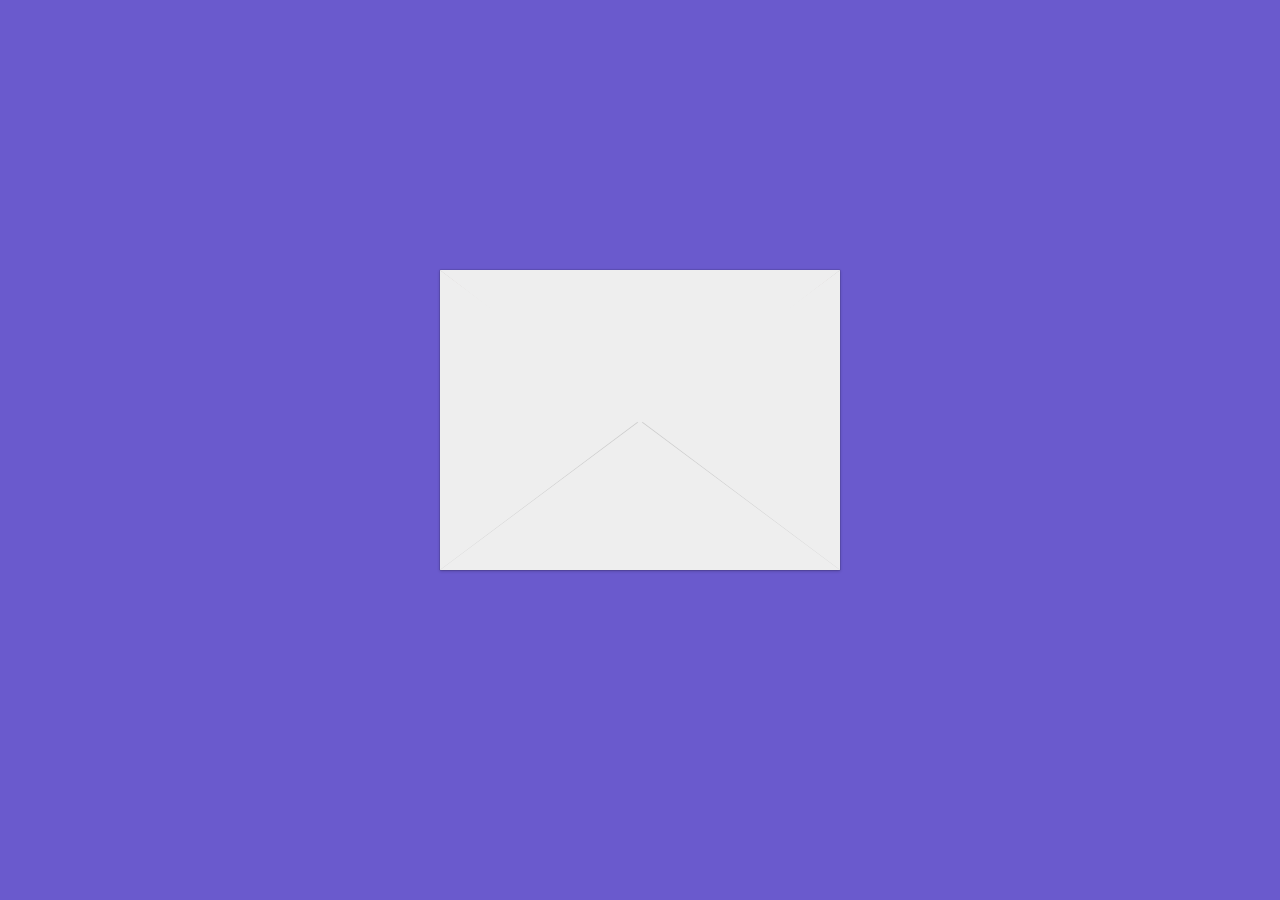
<file: Hd_2.html>
<!DOCTYPE html>
<html lang="en">
<head>
  <meta charset="UTF-8">
  <title>Botaam</title>
  <link rel="stylesheet" href="css/styleforhbd2.css">
</head>
<body>
  <link href="http://fonts.googleapis.com/css?family=Pacifico" rel="stylesheet" type="text/css">
  <div id="wrapper">
    <div class="envelope open">
      <div class="flap front"></div>
      <div class="flap top"></div>
      <div class="letter" id="letter">
        <div class="center-letter animate-reveal animate-first">
          <h1>happy Anniversary!!!</h1><br>
          <p style="margin: 0 10px;">Бүгін біз үшін ерекше күн!!!<br><br>
            Біздің сөйлесіп жүргенімізге ровноо бір жыыл!🥳🫶🏻 бір жыл бұрын біз дәл осы күні таныстық, және бұл жыл қаншама жылы сәттермен естеліктерге толы болды. Бізді кездестірген Аллаға мыңда бір алғысымды айтамын, және біздің арамыздағы қаншама километрге қарамастан, мен сені әр қашан жанымда екенін сеземін ботам💖. Біздің сөйлескендеріміздің әрбір минут-сикундына дейін бағалаймын және алда бізді одан да керемет сәттер күтіп тұрғанына сенем❣️💞.
          </p>
        </div> 
      </div>
    </div>
  </div>

  <script src="https://code.jquery.com/jquery-3.2.1.min.js" integrity="sha256-hwg4gsxgFZhOsEEamdOYGBf13FyQuiTwlAQgxVSNgt4=" crossorigin="anonymous"></script>
  <script src="scriptfhbd2.js"></script>
</body>
</html>
</file>
<file: css/styleforhbd2.css>
* {
    box-sizing: border-box;
  }

body {
  background-color: #6A5ACD;
}

h1 {
  font-family: 'Pacifico';
  font-weight:700;
  text-align: center;
}
  .center-letter {
    margin: 8px;
    font-family: Arial, Helvetica, Sans-serif;
    font-weight:400;
    line-height: 180%;
    color: black;
    position: relative;
    top: -100px;
    z-index: 5;
  }

  #wrapper {
    width: 400px;
    margin: 0 auto;
  }

  .envelope {
    width: 400px;
    /*width: 200px;*/
    height: 300px;
    /*height: 100px;*/
    margin: 270px auto 0;
    background: #ddd;
    box-shadow:
      0 0 1px rgba(0,0,0,0.5),
      0 1px 3px rgba(0,0,0,0.25);
    position: relative;
    perspective: 800px;
  }
  .envelope:after {
    content: '';
    position: absolute;
    top: 0;
    left: 0;
    width: 0;
    height: 0;
    border: 0 solid rgba(0,0,0,0.25);
    border-width: 145px 200px;
    /*border-width: 45px 200px;*/

    border-top-color: transparent;
    z-index: 2;
  }

  .envelope .flap {
    position: absolute;
    width: 100%;
    height: 0;
    border: 0 solid transparent;
    /*border-width: 50px 100px;*/
    border-width: 150px 200px;

    z-index: 3;
  }
  .envelope .flap.front {
    border-left-color: #eee;
    border-right-color: #eee;
    border-bottom-color: #ccc;
    z-index: 3;
  }
  .envelope .flap.front:after {
    content: '';
    width: 100%;
    height: 0;
    position: absolute;
    left: -200px;
    bottom: -150px;
    border: 0 solid transparent;
    border-width: 149px 200px;
  /*

    left: -100px;
    bottom: -50px;
    border: 0 solid transparent;
    border-width: 49px 100px;*/
    border-bottom-color: #eee;
  }

  .envelope .flap.top {
    border-top-width: 55px;
    border-top-color: #aaa;
    z-index: 3;
    animation-duration: 1s;
    animation-fill-mode: forwards;
    -webkit-transform-origin-y: top;
    /*transform-origin-y: top;*/
    transform-origin: center top;

    perspective: 800;
    transform-style: preserve-3d;
  }
  .envelope.open .flap.top {
    animation-name: flip;
  }
  .envelope .flap.top:after {
    content: '';
    position: absolute;
    left: -200px; /* border-left-width */
    top: -55px; /* border-top-width */
    width: 100%;
    height: 0;
    border: 0 solid transparent;
    border-width: 154px 200px;
    border-top-color: #eee;
  }

  .envelope .letter {
    position: absolute;
    width: 394px;
    height: 284px;
    background: mistyrose;
    top: 8px;
    left: 3px;
    border-left: 1px solid #ccc;
    border-right: 1px solid #ccc;
  /*display: none; */
  /* temp */
    z-index: 1;
    animation-duration: 2s;
    animation-delay: 1.5s;
    animation-fill-mode: forwards;
    transform-style: preserve-3d;
  }
  .envelope.open .letter {
    animation-name: remove;
    z-index: 1;
  }
  .envelope .letter:before,
  .envelope .letter:after {
    content: '';
    position: absolute;
    width: 392px;
    height: 50%;
    left: -1px;
    background: mistyrose;
    border-left: 1px solid #ccc;
    border-right: 1px solid #ccc;
   /*background: url('http://www.placecage.com/c/400/143');*/
    animation-duration: 1s;
    animation-delay: 4s;

    animation-fill-mode: forwards;
    -webkit-transform-origin-y: top;
    /*transform-origin-y: top;*/
    transform-origin: center top;

    transform-style: preserve-3d;
    /*transform: rotateX(10deg);*/
  }
  .envelope .letter:before {
    z-index: 2;
    border-bottom: 1px solid #ccc;
  }
  .envelope.open .letter:before {
    animation-name: fold-up;
  }
  .envelope .letter:after {
    animation-delay: 5s;
    animation-fill-mode: forwards;
    -webkit-transform-origin-y: bottom;
    /*transform-origin-y: bottom;*/
    transform-origin: center bottom;

    /*transform: rotateX(-5deg);*/
    bottom: 0;
  }
  .envelope.open .letter:after {
    animation-name: fold-down;
    border-top: 1px solid #ccc;

  }

  @keyframes flip {
    100% {
      transform: rotateX(180deg);
      z-index: 1;
    }
  }

  @keyframes remove {
    50% {
      top: -270px;
    }
    100% {
      top: 8px;
      z-index: 3;
    }
  }

  @keyframes fold-up {
    from {
    }
    to {
      transform: rotateX(180deg);
    }
  }

  @keyframes fold-down {
    from {
    }
    to {
      transform: rotateX(-180deg);
    }
  }

  .animate-reveal {
    opacity: 0;
    -webkit-animation: reveal 4000ms cubic-bezier(0, 1, 0.5, 1) 1 normal forwards;
       -moz-animation: reveal 4000ms ease-in 1 normal forwards;
         -o-animation: reveal 4000ms cubic-bezier(0, 1, 0.5, 1) 1 normal forwards;
            animation: reveal 4000ms cubic-bezier(0, 1, 0.5, 1) 1 normal forwards;
  }

  .animate-first {
    -webkit-animation-delay: 5600ms;
       -moz-animation-delay: 5600ms;
         -o-animation-delay: 5600ms;
            animation-delay: 5600ms;
  }

  .animate-second {
    position: relative;
    top: -100px;
    -webkit-animation-delay: 7000ms;
       -moz-animation-delay: 7000ms;
         -o-animation-delay: 7000ms;
            animation-delay: 7000ms;
  }


  @keyframes reveal {
    0% {
      opacity: 0;
      -webkit-transform: translateY(20%);
         -moz-transform: translateY(20%);
           -o-transform: translateY(20%);
              transform: translateY(20%);
    }
    100% {
      opacity: 1;
      -webkit-transform: translateY(0);
         -moz-transform: translateY(0);
           -o-transform: translateY(0);
              transform: translateY(0);
    }
  }
</file>
